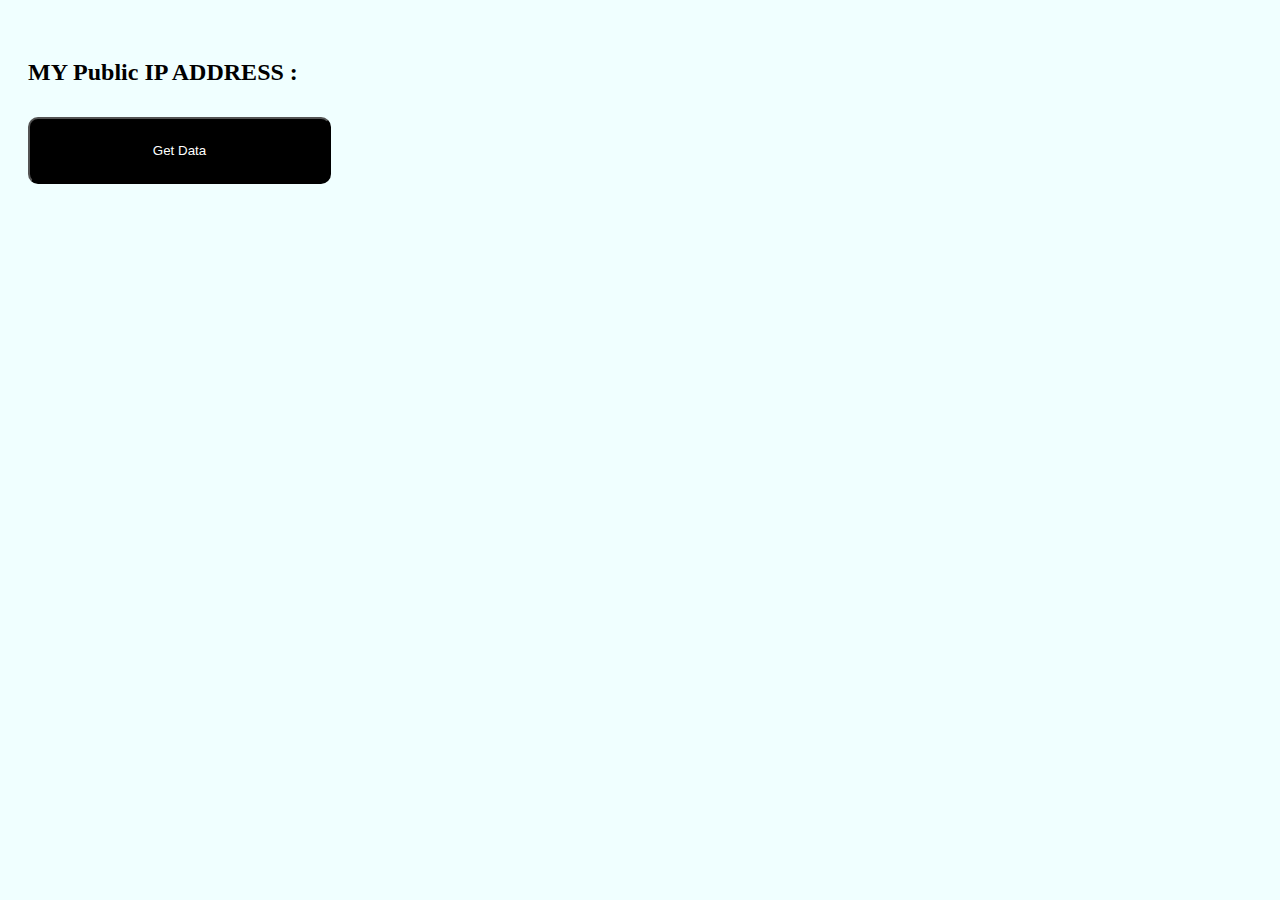
<file: F3 Module test/index.html>
<!DOCTYPE html>
<html lang="en">
<head>
    <meta charset="UTF-8">
    <meta name="viewport" content="width=device-width, initial-scale=1.0">
    <link rel="stylesheet" href="./style.css">
    <link href="https://fonts.googleapis.com/icon?family=Material+Icons" rel="stylesheet">
    <title>F3 Module Test</title>
</head>
<body>
    <p id="myIpaddress">MY Public IP ADDRESS :<span id="address"></span></p>
    <button id="getData">Get Data</button>
    <div id="container">
        <div class="cardscontainer">
        
        </div>
       

    </div>
    <script src="./script.js"></script>
</body>
</html>
</file>
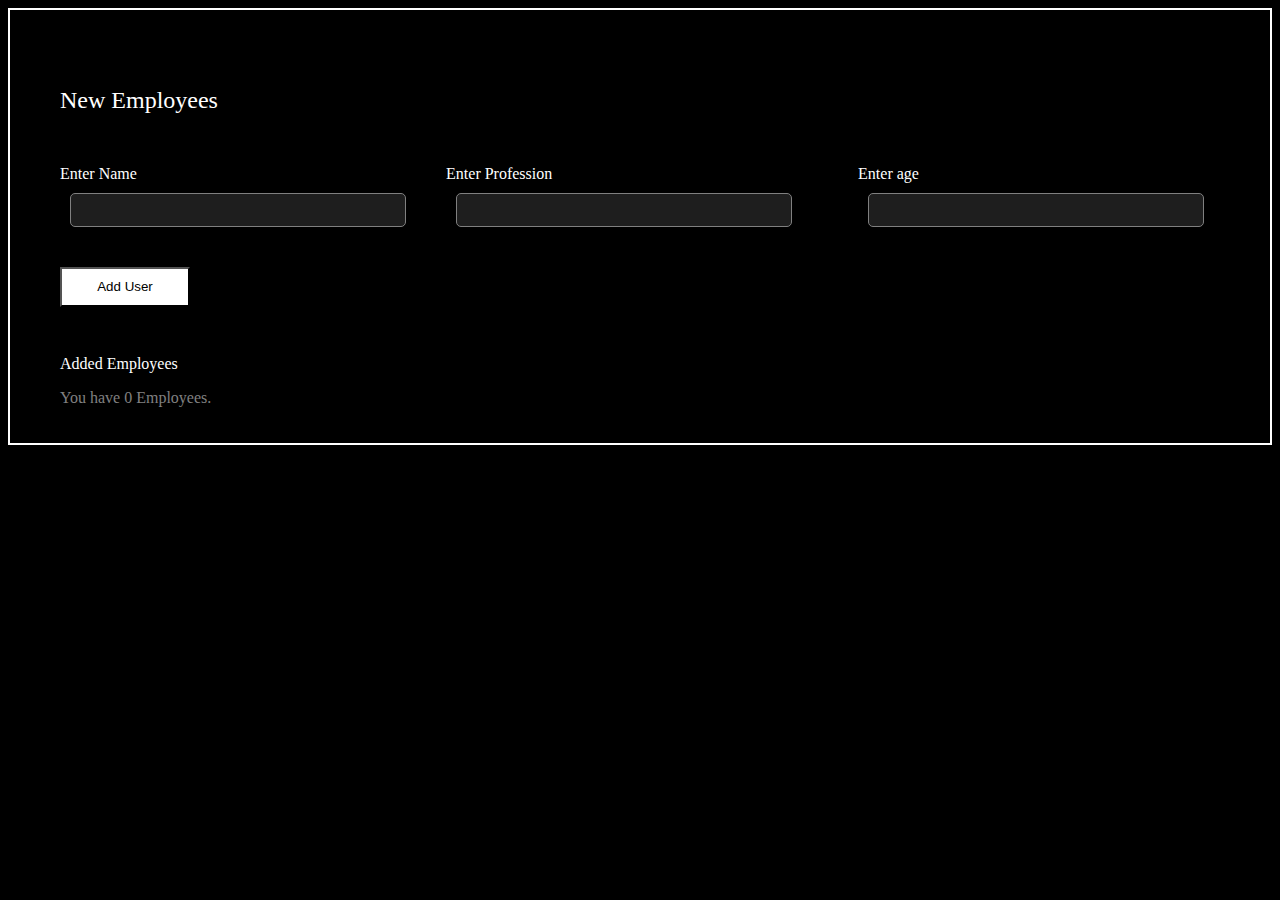
<file: contest F3/contestF3.html>
<!DOCTYPE html>
<html lang="en">
<head>
    <meta charset="UTF-8">
    <meta name="viewport" content="width=device-width, initial-scale=1.0">
    <link rel="stylesheet" href="contestF3.css">
    <title>ADD EMPLOYEES</title>
</head>
<body>
    <div class="main-container">
        <h6 class="heading3">New Employees</h6>
        <form action="" id="form">
            <div class="container">
                <div class="name">
                    <label for="name">Enter Name</label>
                    <input type="text" id="name">
                </div>
                <div class="profession">
                    <label for="profession">Enter Profession</label>
                    <input type="text" id="profession">
                </div>
                <div class="age">
                    <label for="age">Enter age</label>
                    <input type="text" id="age">
                </div>
            </div>
            <button type="button" id="adduser">Add User</button>
        </form>
        <div class="errorMessage"></div>
        <p class="text">Added Employees</p>
        <div class="containerTemp">
            <p id="del">You have 0 Employees.</p>
           

        </div>
    </div>
    <script src="../contest F3/contestF3.js"></script>
</body>
</html>
</file>
<file: F3 Module test/style.css>
body{
    padding:20px;
    background-color:azure;
}
#getData{
    width: 303px;
    height: 67px;
    top: 127px;
    left: 41px;
    border-radius: 10px;
    background-color: black;
    color:white;
    
}
#myIpaddress{
font-family: Inter;
font-size: 24px;
font-weight: 700;
line-height: 41px;
letter-spacing: 0em;
text-align: left;
}
p{
    font-size: 18px;
    font-weight: 700;
}
.det{
    display:flex;
    justify-content: space-between;
}
.genralInfo{
    padding:10px;
}
#searchBar{
    width:100%;
    height:40px;
    font-size: 24px;
    /* padding:10px; */
    border:2px solid black;
}

.cardcontainer{
    width:fit-content;
    border:1px solid black;
    margin:20px;
    font-size: 24px;
    padding:10px;
}
.cardscontainer{
    display:flex;
    justify-content: center;
    flex-wrap: wrap;
}
</file>
<file: contest F3/contestF3.css>
body{
    background-color: black;
    /* padding:50px 100px; */
    border: 2px solid white;
    height:fit-content;
    width:fit-content
}
.main-container{
    margin-left:40px;
    color:white;
    padding:20px 10px;
}
.heading3{
    /* position: absolute; */
width: 182px;
height: 29px;
font-family: 'Inter';
font-style: normal;
font-weight: 400;
font-size: 24px;
line-height: 29px;
color: #FFFFFF;
/* margin-left: 40px; */
margin-bottom:20px;
}

.container{
    padding:30px;
    color:white;
    display:flex;
    justify-content: space-between;
    align-items: center;
    margin-left:-30px;
}
input{
    background: #1E1E1E;
    width:330px;
    margin:10px;
    border:1px solid grey;
    height:30px;
    border-radius: 5px;
    color:white;
}
#adduser{
    width: 130px;
    height: 40px;
    /* margin-left:40px; */
    background: #FFFFFF;
    padding:5px 10px;
}
.errorMessage{
    margin-top:48px;

}
.Success{
color:green;
}
.text{
    color:white;
    margin-top:40px;
}
.card{
    color:gray;
    display: flex;
    margin:10px;

}
.containerTemp{
    color:gray;
}
.details{
    width:500px;;
    height:40px;
    display:flex;
    border:2px solid grey;
    justify-content: space-evenly;
    align-items:center;
    border-radius: 5px;
    color:white;
}

#delete{
    background-color: white;
    margin-left:20px;
    padding:10px;
    border-radius:50px;
}
</file>
